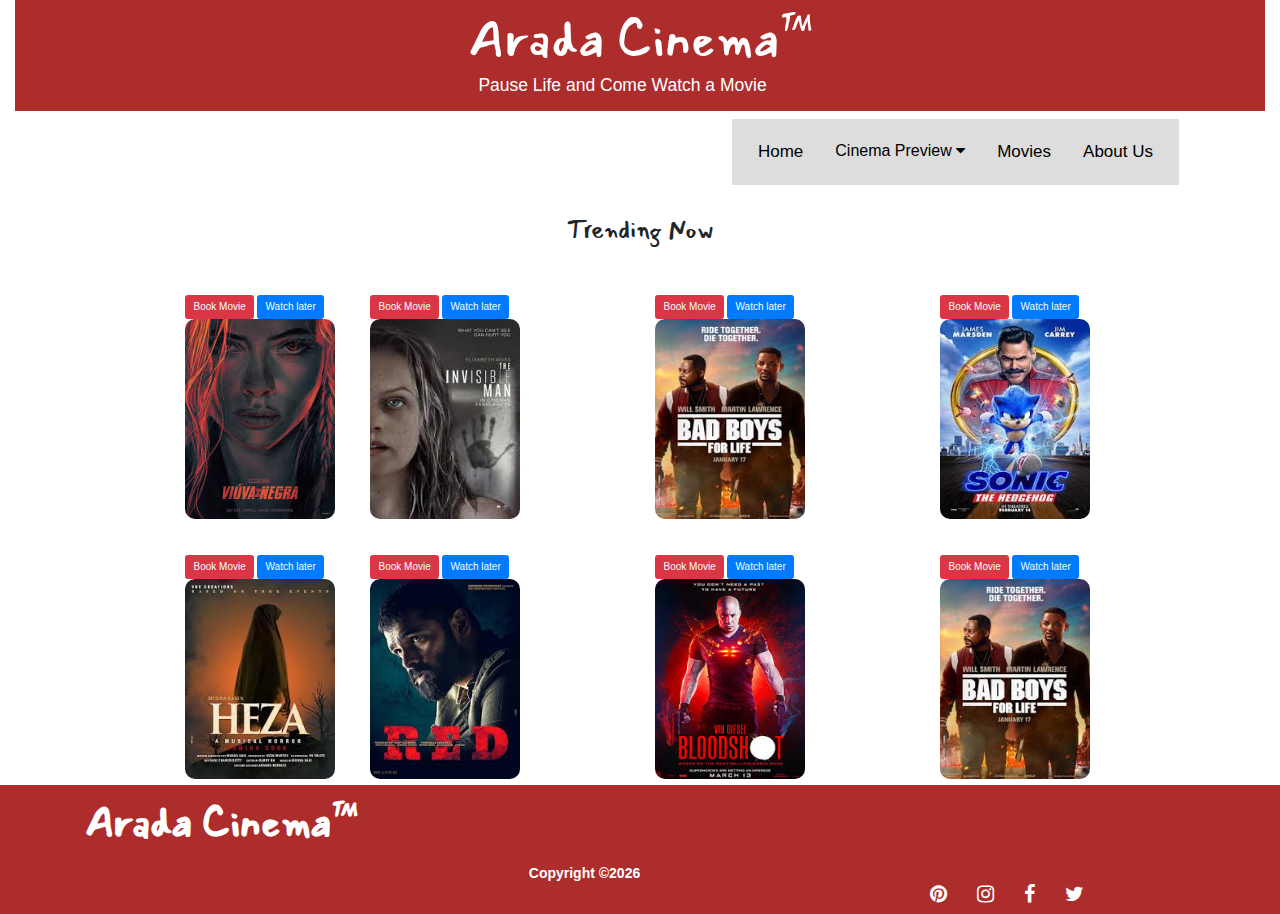
<file: index.html>
<!DOCTYPE html>
<html>
  <head>
    <link href="css/bootstrap.min.css" rel="stylesheet" type="text/css" />
    <link href="css/bootstrap.css" rel="stylesheet" type="text/css" />
    <link
      rel="stylesheet"
      href="https://cdnjs.cloudflare.com/ajax/libs/font-awesome/4.7.0/css/font-awesome.min.css"
    />
    <link
      href="https://fonts.googleapis.com/css?family=Mansalva&display=swap"
      rel="stylesheet"
    />
    <script
      src="https://code.jquery.com/jquery-1.10.2.js"
      integrity="sha256-it5nQKHTz+34HijZJQkpNBIHsjpV8b6QzMJs9tmOBSo="
      crossorigin="anonymous"
    ></script>
    <script src="./js/scripts.js"></script>
    <link href="css/styles.css" rel="stylesheet" type="text/css" />
    <title>Arada Cinema</title>
  </head>

  <body>
    <div class="container-fluid">
      <header>
        <h1 style="font-size: 50px" id="header-text">Arada Cinema™</h1>
        <h3 class="slang">Pause Life and Come Watch a Movie</h3>
      </header>
      <div class="container">
      <div class="topnav">
        <a href="index.html">Home</a>
        <div class="dropdown2">
          <button class="dropbtn2">
            Cinema Preview
            <i class="fa fa-caret-down"></i>
          </button>
          <div class="dropdown-content2">
            <a href="#cinema1">Cinema 1</a>
            <a href="#cinema2">Cinema 2</a>
            <a href="#premium">Premium</a>
            <a href="#elegant">Elegant</a>
          </div>
        </div>
        <a href="#movies">Movies</a>
        <a href="#about-us" class="about-us">About Us</a>
      </div>
    </div>
    </div>
    <br><br>

<h1>Trending Now</h1>
<br><br><br>
<div class="container">
  <div class="row">
    <div class="col-md-3">
      <div class="newest">
        <button class="btn btn-danger"><a href="./account.html" style="color: azure;">Book Movie</a></button>
                  <button  class="btn btn-primary popup" onclick="myFunction()"> <span class="popuptext" id="myPopup">Saved for later</span><a style="color: azure;">Watch later</a></button>
        <div class="new-card">
          <img src="images/box1.jpg" width="100%" class="new1">
          <div class="new1  back"><h3>Viuva Herrar</h3><br>
            Price: 80ETB <br>Time: 17:15 - 18:45</div>
        </div>
      </div>
    </div>
    <div class="col-md-3">
      <div class="newest1">
        <button class="btn btn-danger"><a href="./account.html" style="color: azure;">Book Movie</a></button>
                  <button  class="btn btn-primary popup" onclick="myFunction1()"> <span class="popuptext" id="myPopup1">Saved for later</span><a style="color: azure;">Watch later</a></button>
        <div class="new-card1">
          <img src="images/box2.jpg" width="100%" class="new2">
          <div class="new2 back1"><h3>Invisible Man</h3><br>
            Price: 80ETB <br>Time: 17:15 - 18:45</div>
        </div>
      </div>
    </div>
    <div class="col-md-3">
      <div class="newest2">
        <button class="btn btn-danger"><a href="./account.html" style="color: azure;">Book Movie</a></button>
                  <button  class="btn btn-primary popup" onclick="myFunction2()"> <span class="popuptext" id="myPopup2">Saved for later</span><a style="color: azure;">Watch later</a></button>
        <div class="new-card2">
          <img src="images/box3.jpg" width="100%" class="new3">
          <div class="new3  back2"><h3>Bad Boys III</h3><br>
            Price: 80ETB <br>Time: 17:15 - 18:45 </div>
        </div>
      </div>
    </div>
    <div class="col-md-3">
      <div class="newest2">
        <button class="btn btn-danger"><a href="./account.html" style="color: azure;">Book Movie</a></button>
                  <button  class="btn btn-primary popup" onclick="myFunction3()"> <span class="popuptext" id="myPopup3">Saved for later</span><a style="color: azure;">Watch later</a></button>
        <div class="new-card2">
          <img src="images/box4.jpg" width="100%" class="new3">
          <div class="new3  back2"><h3>Sonic Hedgehog</h3><br>
            Price: 80ETB <br>Time: 17:15 - 18:45</div>
        </div>
      </div>
    </div>
  </div><br><br><br><br>
  <div class="row">
    <div class="col-md-3">
      <div class="newest">
        <button class="btn btn-danger"><a href="./account.html" style="color: azure;">Book Movie</a></button>
                  <button  class="btn btn-primary popup" onclick="myFunction4()"> <span class="popuptext" id="myPopup4">Saved for later</span><a style="color: azure;">Watch later</a></button>
        <div class="new-card">
          <img src="images/box5.jpg" width="100%" class="new1">
          <div class="new1  back"><h3>Heza</h3><br>
            Price: 80ETB <br>Time: 17:15 - 18:45</div>
        </div>
      </div>
    </div>
    <div class="col-md-3">
      <div class="newest1">
        <button class="btn btn-danger"><a href="./account.html" style="color: azure;">Book Movie</a></button>
                  <button  class="btn btn-primary popup" onclick="myFunction5()"> <span class="popuptext" id="myPopup5">Saved for later</span><a style="color: azure;">Watch later</a></button>
        <div class="new-card1">
          <img src="images/box6.jpg" width="100%" class="new2">
          <div class="new2  back1"><h3>Red</h3><br>
            Price: 80ETB <br>Time: 17:15 - 18:45</div>
        </div>
      </div>
    </div>
    <div class="col-md-3">
      <div class="newest3">
        <button class="btn btn-danger"><a href="./account.html" style="color: azure;">Book Movie</a></button>
                  <button  class="btn btn-primary popup" onclick="myFunction6()"> <span class="popuptext" id="myPopup6">Saved for later</span><a style="color: azure;">Watch later</a></button>
        <div class="new-card">
          <img src="images/b7.jpg" width="100%" class="new1">
          <div class="new1  back"><h3>Bloodshoot</h3><br>
            Price: 80ETB <br>Time: 17:15 - 18:45</div>
        </div>
      </div>
    </div>
    <div class="col-md-3">
      <div class="newest3">
        <button class="btn btn-danger"><a href="./account.html" style="color: azure;">Book Movie</a></button>
                  <button  class="btn btn-primary popup" onclick="myFunction7()"> <span class="popuptext" id="myPopup7">Saved for later</span><a style="color: azure;">Watch later</a></button>
        <div class="new-card">
          <img src="images/box3.jpg" width="100%" class="new1">
          <div class="new1  back"><h3>Bad Boys III</h3><br>
            Price: 80ETB <br>Time: 17:15 - 18:45</div>
        </div>
      </div>
  </div>
</div>
</div>
        
      </div>
    </div>
  </div>

  <br>
  <br>
<footer class="footer">
  <div class="container">
    <div class="row">
      <div class="col">
        <div class="footer_content">
          <span class="footer_logo"><a href="#"> Arada Cinema™</a></span>
          <div class="copyright">
Copyright &copy;<script>document.write(new Date().getFullYear());</script>
          <div class="footer_social ml-md-auto">
            <ul>
              <li><a href="https://www.pinterest.com"><i class="fa fa-pinterest" aria-hidden="true"></i></a></li>
              <li><a href="https://www.instagram.com/accounts/login/?hl=en"><i class="fa fa-instagram" aria-hidden="true"></i></a></li>
              <li><a href="https://www.facebook.com/"><i class="fa fa-facebook" aria-hidden="true"></i></a></li>
              <li><a href="https://www.twitter.com"><i class="fa fa-twitter" aria-hidden="true"></i></a></li>
            </ul>
          </div>
        </div>
      </div>
    </div>
  </div>
</footer>

  </body>
</html>
</file>
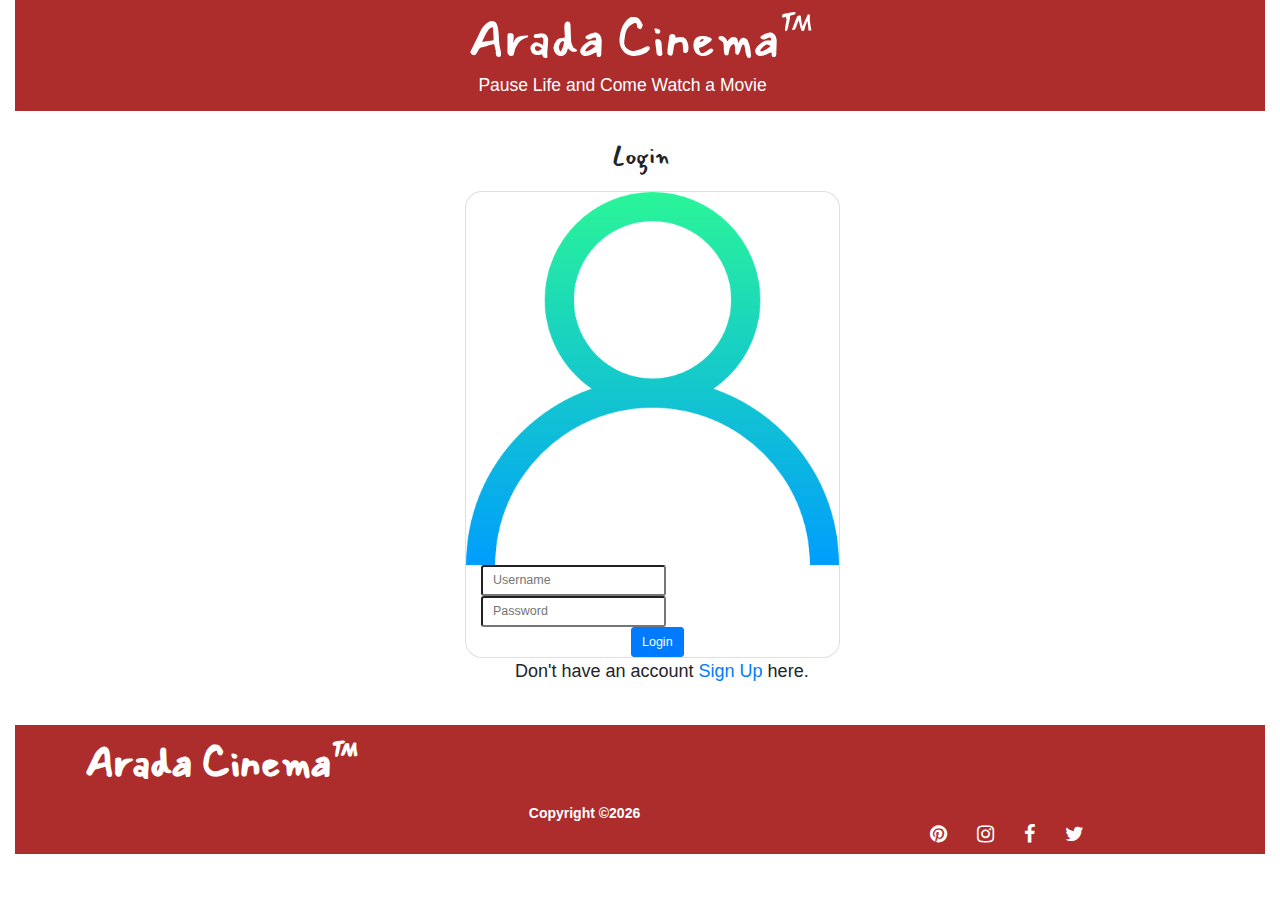
<file: account.html>
<!DOCTYPE html>
<html>
  <head>
    <link href="css/bootstrap.min.css" rel="stylesheet" type="text/css" />
    <link href="css/bootstrap.css" rel="stylesheet" type="text/css" />
    <link
      rel="stylesheet"
      href="https://cdnjs.cloudflare.com/ajax/libs/font-awesome/4.7.0/css/font-awesome.min.css"
    />
    <link
      href="https://fonts.googleapis.com/css?family=Mansalva&display=swap"
      rel="stylesheet"
    />
    <script
      src="https://code.jquery.com/jquery-1.10.2.js"
      integrity="sha256-it5nQKHTz+34HijZJQkpNBIHsjpV8b6QzMJs9tmOBSo="
      crossorigin="anonymous"
    ></script>
    <script src="./js/scripts.js"></script>
    <link href="css/styles.css" rel="stylesheet" type="text/css" />
    <title>Arada Cinema</title>
  </head>

  <body>
    <div class="container-fluid">
      <header>
        <h1 style="font-size: 50px" id="header-text">Arada Cinema™</h1>
        <h3 class="slang">Pause Life and Come Watch a Movie</h3>
      </header>
      <br><br>
      <h1> Login</h1>
      <br>
      <div class="card">
        <img src="./images/user3.png" alt="Avatar" style="width:100%;">
        <div class="container-fluid form-inline">
          <input placeholder="Username" class="form-control-lg" required>
          <input placeholder="Password" class="form-control-lg" required>
          <button class="btn btn-primary btn-lg popup" style="margin-left: 150px;" onclick="myFunction8()">Login<span class="popuptext" id="myPopup8">Successfully Logged In!</span></button>
        </div>
      </div>
      <p style="font-size: large; margin-left: 500px;">Don't have an account <a href="">Sign Up </a>here.</p>
    <br><br>

    <footer class="footer">
        <div class="container">
          <div class="row">
            <div class="col">
              <div class="footer_content">
                <span class="footer_logo"><a href="#"> Arada Cinema™</a></span>
                <div class="copyright">
      Copyright &copy;<script>document.write(new Date().getFullYear());</script>
                <div class="footer_social ml-md-auto">
                  <ul>
                    <li><a href="https://www.pinterest.com"><i class="fa fa-pinterest" aria-hidden="true"></i></a></li>
                    <li><a href="https://www.instagram.com/accounts/login/?hl=en"><i class="fa fa-instagram" aria-hidden="true"></i></a></li>
                    <li><a href="https://www.facebook.com/"><i class="fa fa-facebook" aria-hidden="true"></i></a></li>
                    <li><a href="https://www.twitter.com"><i class="fa fa-twitter" aria-hidden="true"></i></a></li>
                  </ul>
                </div>
              </div>
            </div>
          </div>
        </div>
      </footer>

    </body>
    </html>
</file>
<file: css/styles.css>
header {
    background-color: rgb(173, 44, 44);
    color: white;
    padding: 10px;
    font-weight: bolder;
  }
  #header-text{
      text-align: center;
  }
  .topnav{
    overflow: hidden;
    animation: animate 16s ease-in-out infinite;
  }
  .topnav a {
    float: left;
    display: block;
    color: black;
    text-align: center;
    padding: 14px 16px;
    text-decoration: none;
    font-size: 17px;
  }
  .topnav a:hover {
    background-color:rgb(151, 47, 47);
    color: white;
    opacity: 0.8;
  }
  h1, h4{
    text-align: center;
    font-family: 'Mansalva';
  }
  .topnav {
    float: right;
  }
  .topnav input[type=text] {
    padding: 6px;
    margin-top: 8px;
    font-size: 17px;
    border: none;
  }
  .topnav {
    float: right;
    padding: 6px 10px;
    margin-top: 8px;
    margin-right: 16px;
    background: #ddd;
    font-size: 17px;
    border: none;
    cursor: pointer;
  }

  .dropdown2 {
    float: left;
    overflow: hidden;
    color: black;
  }
  .dropdown2 .dropbtn2 {
    font-size: 16px;  
    border: none;
    outline: none;
    color: black;
    padding: 14px 16px;
    background-color: inherit;
    font-family: inherit;
    margin: 0;
  }
  .navbar a:hover, .dropdown2:hover .dropbtn2 {
    background-color:rgb(151, 47, 47);
    color: white;
    opacity: 0.8;
  }
  .dropdown-content2 {
    display: none;
    position: absolute;
    background-color: #f9f9f9;
    min-width: 160px;
    box-shadow: 0px 8px 16px 0px rgba(0,0,0,0.2);
    z-index: 1;
  }
  .dropdown-content2 a {
    float: none;
    color: black;
    padding: 12px 16px;
    text-decoration: none;
    display: block;
    text-align: left;
  }
  .dropdown-content2 a:hover {
    background-color: grey;
  }
  .dropdown2:hover .dropdown-content2 {
    display: block;
  }
  .slang {
    text-align: center;
    margin-right: 35px;
  }
  @keyframes animate{
    0%, 100%{ 
        background-image: url('../images/elegant.jpg');
        height: 600px;
        width: 100%;
        background-repeat: no-repeat;
        background-size: cover; 
        background-attachment: fixed;
    }
    25%{
        background-image: url('../images/premium.jpg');
        height: 600px;
        width: 100%;
        background-repeat: no-repeat;
        background-size: cover;
        background-attachment: fixed;
    }
}
.product_title{
  font-size: 19px;
}
.newest {
  cursor: pointer;
  height: 200px;
  perspective: 600;
  position: relative;
  width: 150px;
  margin-left: 100px;
  }
  .newest3 {
  cursor: pointer;
  height: 200px;
  perspective: 600;
  position: relative;
  width: 150px;
  }
  .new-card {
  height: 100%;
  position: absolute;
  transform-style: preserve-3d;
  transition: all 1s ease-in-out;
  width: 100%;
  }
  .new-card:hover {
  transform: rotateY(180deg);
  }
  .new-card .new1 {
  backface-visibility: hidden;
  border-radius: 10px;
  height: 100%;
  position: absolute;
  overflow: hidden;
  width: 100%;
  }
  .new-card .back {
  background: rgb(151, 47, 47);
  color: #eaeaed;
  font-size: 110%;
  line-height: 50px;
  text-align: center;
  transform: rotateY(180deg);
  }
  .newest1 {
  cursor: pointer;
  height: 200px;
  perspective: 600;
  position: relative;
  width: 150px;
  }
  .new-card1 {
  height: 100%;
  position: absolute;
  transform-style: preserve-3d;
  transition: all 1s ease-in-out;
  width: 100%;
  }
  .new-card1:hover {
  transform: rotateY(180deg);
  }
  .new-card1 .new2 {
  backface-visibility: hidden;
  border-radius: 10px;
  height: 100%;
  position: absolute;
  overflow: hidden;
  width: 100%;
  }
  .new-card1 .back1 {
  background: rgb(151, 47, 47);
  color: #eaeaed;
  line-height: 50px;
  transform: rotateY(180deg);
  }
  .newest2 {
  cursor: pointer;
  height: 200px;
  perspective: 600;
  position: relative;
  width: 150px;
  }
  .new-card2 {
  height: 100%;
  position: absolute;
  transform-style: preserve-3d;
  transition: all 1s ease-in-out;
  width: 100%;
  }
  .new-card2:hover {
  transform: rotateY(180deg);
  }
  .new-card2 .new3 {
  backface-visibility: hidden;
  border-radius: 10px;
  height: 100%;
  position: absolute;
  overflow: hidden;
  width: 100%;
  }
  .new-card2 .back2 {
  background: rgb(151, 47, 47);
  color: #eaeaed;
  line-height: 50px;
  text-align: center;
  transform: rotateY(180deg);
  }
  .footer
{
left: 0;
bottom: 0;
width: 100%;
z-index: 1;
background-color: rgb(173, 44, 44);
color: #FFFFFF;
}
.footer_background
{
top: 0;
left: 0;
width: 100%;
height: 100%;
background-repeat: no-repeat;
background-size: cover;
background-position: center center;
background-color: #000000;
}
.footer_content
{
width: 100%;
height: 129px;
color: #FFFFFF;
}
.footer_logo a
{
font-size: 40px;
line-height: 1.95;
color:#FFFFFF;
font-weight: 700;
font-family: 'Mansalva', cursive;
}
.copyright
{
width: 90%;
text-align: center;
font-size: 14px;
font-weight: 800;
color: #ffffff;
margin-right: 20%;
}
.footer_social
{
width: 30%;
text-align: right;
}
.footer_social ul li
{
display: inline-block;
}
.footer_social ul li:not(:last-child)
{
margin-right: 26px;
}
.footer_social ul li a i
{
font-size: 20px;
color: #FFFFFF;
-webkit-transition: all 200ms ease;
-moz-transition: all 200ms ease;
-ms-transition: all 200ms ease;
-o-transition: all 200ms ease;
transition: all 200ms ease;
}
.footer_social ul li a i:hover
{
color: #FFFFFF;
}
.contact
{
width: 100%;
background: rgb(210, 223, 223);
z-index: 2;
padding-top: 3px;
padding-bottom: 3px;
}
.section_title
{
font-size: 24px;
font-weight: 600;
color: #1b1b1b;
}
.section_subtitle
{
font-size: 14px;
font-weight: 400;
color: #6c6a74;
margin-top: 3px;
}
.popup {
  position: relative;
  display: inline-block;
  cursor: pointer;
}

.popup .popuptext {
  visibility: hidden;
  width: 160px;
  background-color: rgb(151, 47, 47);
  color: #fff;
  text-align: center;
  border-radius: 6px;
  padding: 8px 0;
  position: absolute;
  z-index: 1;
  bottom: 125%;
  left: 50%;
  margin-left: -80px;
}

.popup .popuptext::after {
  content: "";
  position: absolute;
  top: 100%;
  left: 50%;
  margin-left: -5px;
  border-width: 5px;
  border-style: solid;
  border-color: rgb(151, 47, 47) transparent transparent transparent;
}

.popup .show {
  visibility: visible;
  -webkit-animation: fadeIn 1s;
  animation: fadeIn 1s
}

@-webkit-keyframes fadeIn {
  from {opacity: 0;}
  to {opacity: 1;}
}

@keyframes fadeIn {
  from {opacity: 0;}
  to {opacity:1 ;}
}
.card {
git  box-shadow: 0 4px 8px 0 rgba(0,0,0,0.2);
  transition: 0.3s;
  width: 30%;
  margin-left: 450px;
  border-radius: 17px;
}

.card:hover {
  box-shadow: 0 8px 16px 0 rgb(151, 47, 47);
}

@media screen and (max-width: 800px) {
  .left, .main, .right {
    width: 100%; 
  }
}
</file>
